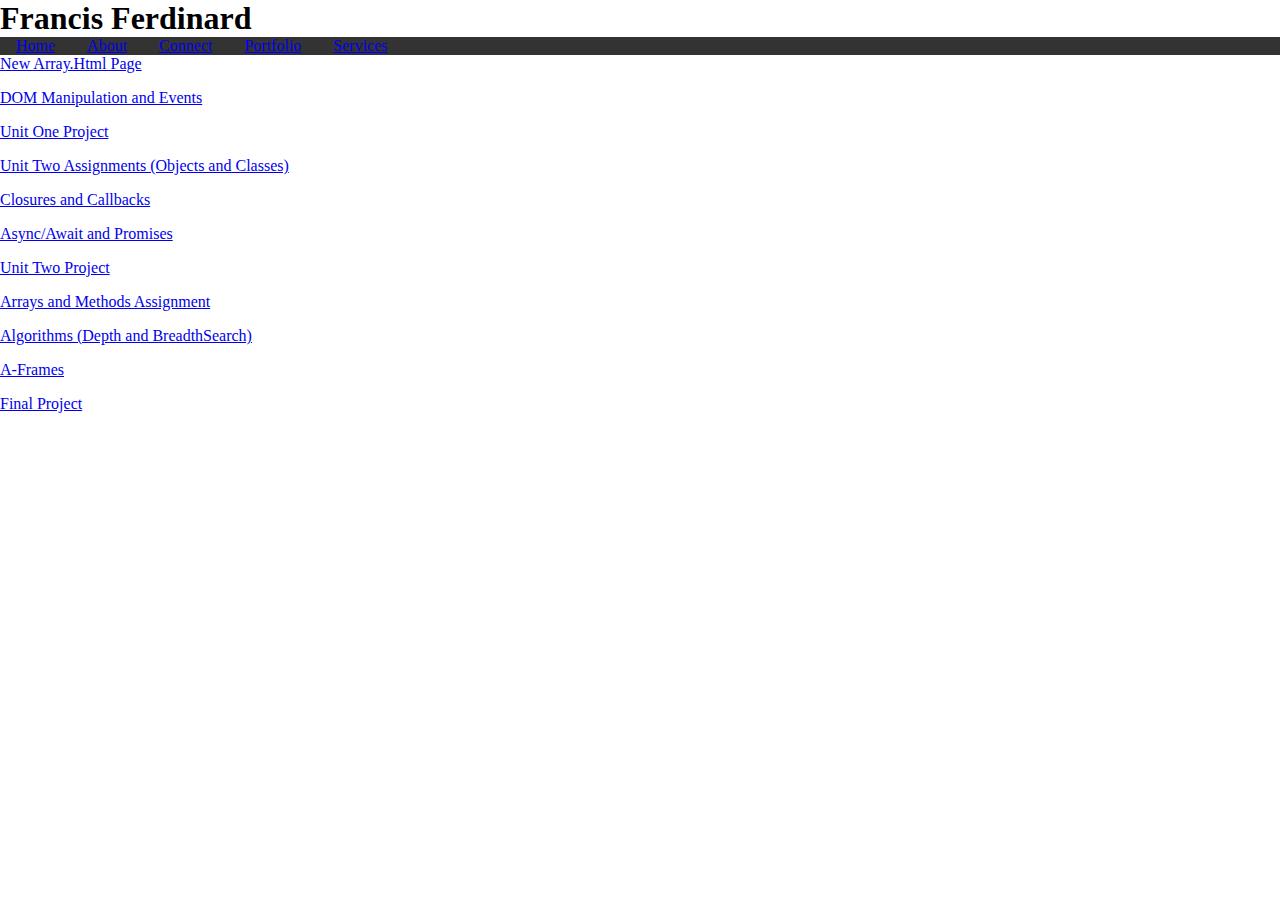
<file: index.html>
<!DOCTYPE html>
<html>
    <head>
        <meta charset="UTF-8">
        <meta name="Portfolio Page" content="My Portfolio Page">
        <meta name="keywords" content="HTML, CSS, JavaScript">
        <meta name="Francis Ferdinard" content="My stacked projects">
        <meta name="viewport" content="width=device-width, initial-scale=1.0">
        <link href="style.css" rel="stylesheet"/>
    </head>
    
    <body>
        <header>
            <h1>Francis Ferdinard</h1>
            <nav>
                <ul>
                    <li><a href="#">Home</a></li>
                    <li><a href="#">About</a></li>
                    <li><a href="#">Connect</a></li>
                    <li><a href="#">Portfolio</a></li>
                    <li><a href="#">Services</a></li>
                </ul>
            </nav>
        </header>
        
        <a href="arrays.html">New Array.Html Page </a>
        <p><a href="dom.html">DOM Manipulation and Events</a></p>
        <a href="unitproject.html">Unit One Project</a>
        <p><a href="Unit 2/objects.html">Unit Two Assignments (Objects and Classes)</a></p>
        <p><a href="Unit 2/colsures.html">Closures and Callbacks</a></p>
        <p><a href="Unit 2/async.html">Async/Await and Promises</a></p>
        <p><a href="Unit Project 2/unitTwo.html">Unit Two Project</a></p>
        <p><a href="Unit 3/arrayMethods.html">Arrays and Methods Assignment</a></p>
        <p><a href="Unit 3/Algorithms.html">Algorithms (Depth and BreadthSearch)</a></p>
        <p><a href="Unit 3/vr.html">A-Frames</a></p>
        <p><a href="Final Project/final.html">Final Project</a></p>
        
        <footer></footer>
        <script src="testing.js"></script>
    </body>
</html>
</file>
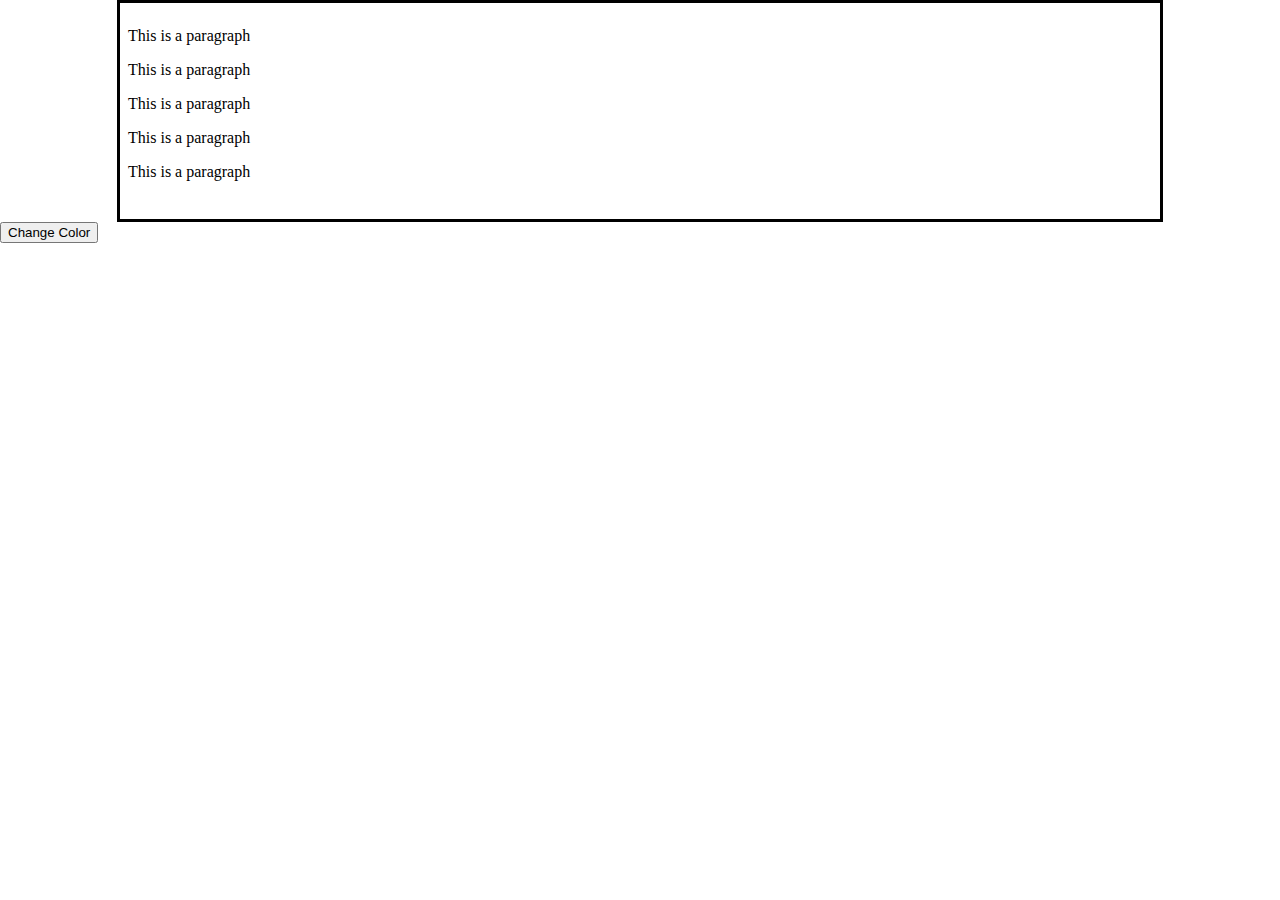
<file: dom.html>
<!DOCTYPE html>
<html>
    <head>
        <title>DOM Manipulation and Events</title>
        <link href="style.css" rel="stylesheet"/>
    </head>
    
    <body>
        <div class="container">

        </div>

        <button onclick="changeColor()">Change Color</button>
        <script src="testing.js"></script>
    </body>
</html>
</file>
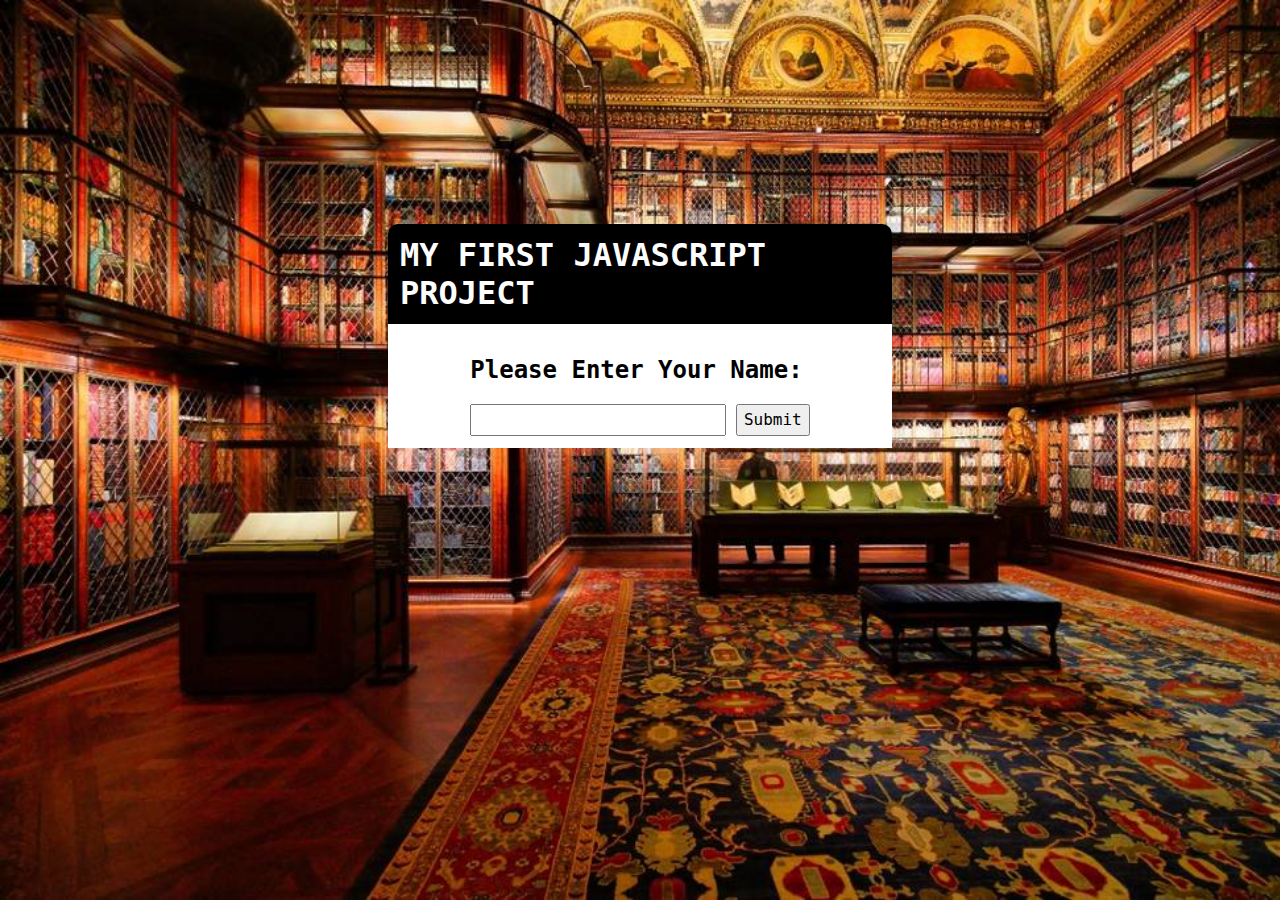
<file: unitproject.html>
<html>
    <head>
        <link href="unitone.css" rel="stylesheet" />
    </head>
    <body>
        <div class="container-div">
            <h1>MY FIRST JAVASCRIPT PROJECT</h1>
            <div class="quote-container">

                <div class="username-container">
                    <h2 id="usernameHeading">Please Enter Your Name:</h2>
                    <input type="text" id="username">
                    <button id="submitButton">Submit</button>
                </div>
                
                <div class="welcome-container">
                    <h2 id="welcomeHeading"><!--Hi Welcome to Quote Generator--></h2>

                    <button id="continueHere">Continue</button>
                </div>

                <!-- Quote Div Index Zero -->
                <div id="quoteDiv">
                    <p id="quote1" class="quote">"I do the very best I Know how -<br> The very best I Can; and I mean to keep doing<br>so until the end."</p>

                    <p id="person" class="name">ABRAHAM LINCOLN</p>

                    <div class="btn-container">
                        <button id="changeQuote">Change Quote</button>
                    </div>
                </div>

                <!-- Questions Container Div (This should be a loop) -->

                <div id="questionsContainer">
                    <p>Are you sure you want to change this quote?</p>
                    <div id="answersContainerOne">
                        <button class="yes">Yes! Continue</button>
                        <!-- <button class="responsebutton">Love It</button> -->
                        <button class="no" >No! Go Back</button>
                    </div>
                </div>


            </div>

        </div>
        <script src="unitone.js"></script>
    </body>
</html>
</file>
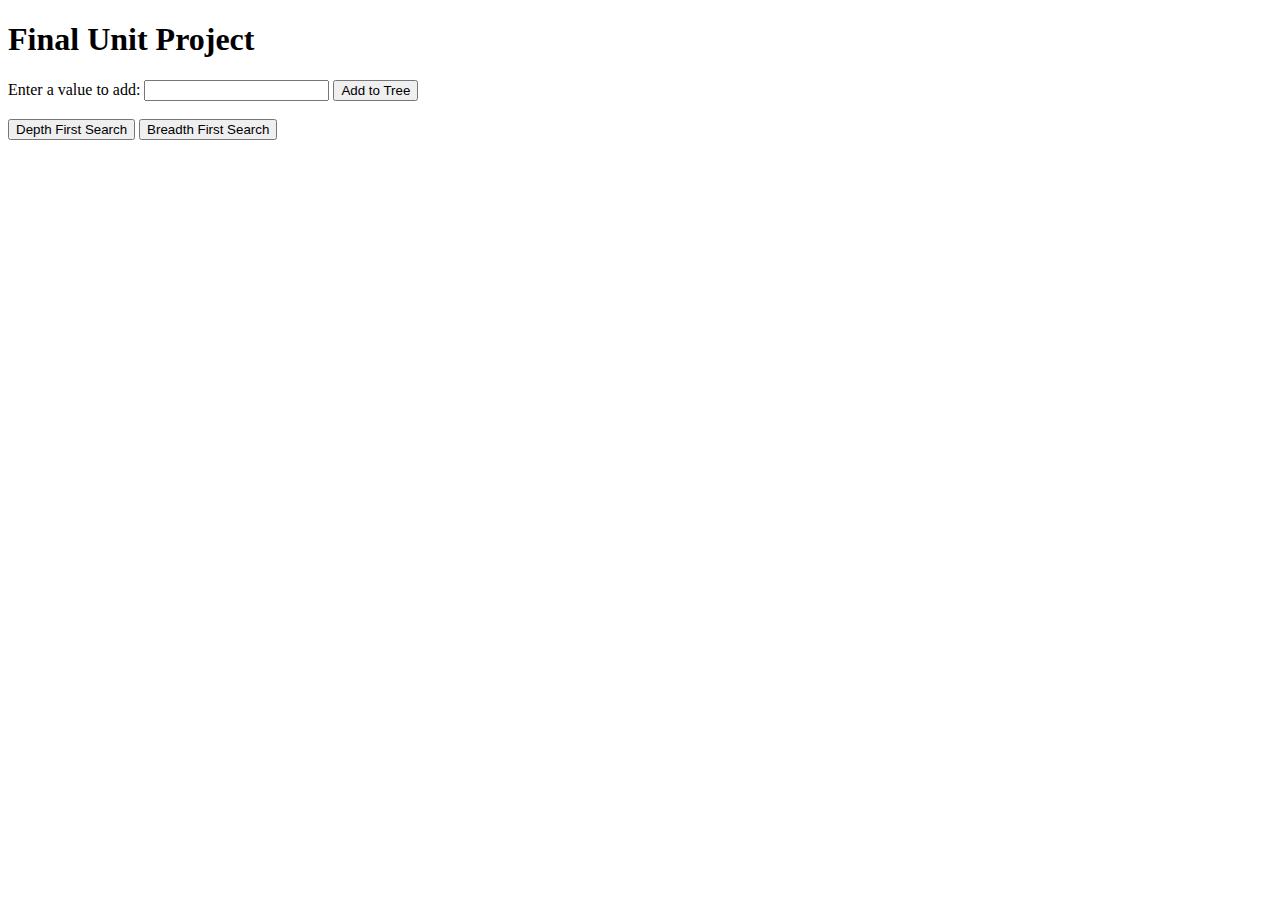
<file: Final Project/final.html>
<!DOCTYPE html>
<html lang="en">
<head>
    <meta charset="UTF-8">
    <meta name="viewport" content="width=device-width, initial-scale=1.0">
    <title>Final Project</title>
</head>
<body>
    <h1>Final Unit Project</h1>

    Enter a value to add: <input id="inputValue" type="text"/>
    <button onclick="addNode()">Add to Tree</button><br><br>

    <!-- Enter a value to remove: <input id="removeValue" type="text"/>
    <button onclick="removeNode()">Remove from Tree</button><br><br> -->

    <button onclick="depthFirstSearch()">Depth First Search</button>
    <button onclick="breadthFirstSearch()">Breadth First Search</button>
    <p id="depthoutput"></p>
    <p id="breadthoutput"></p>

    <script src="final.js"></script>
</body>
</html>
</file>
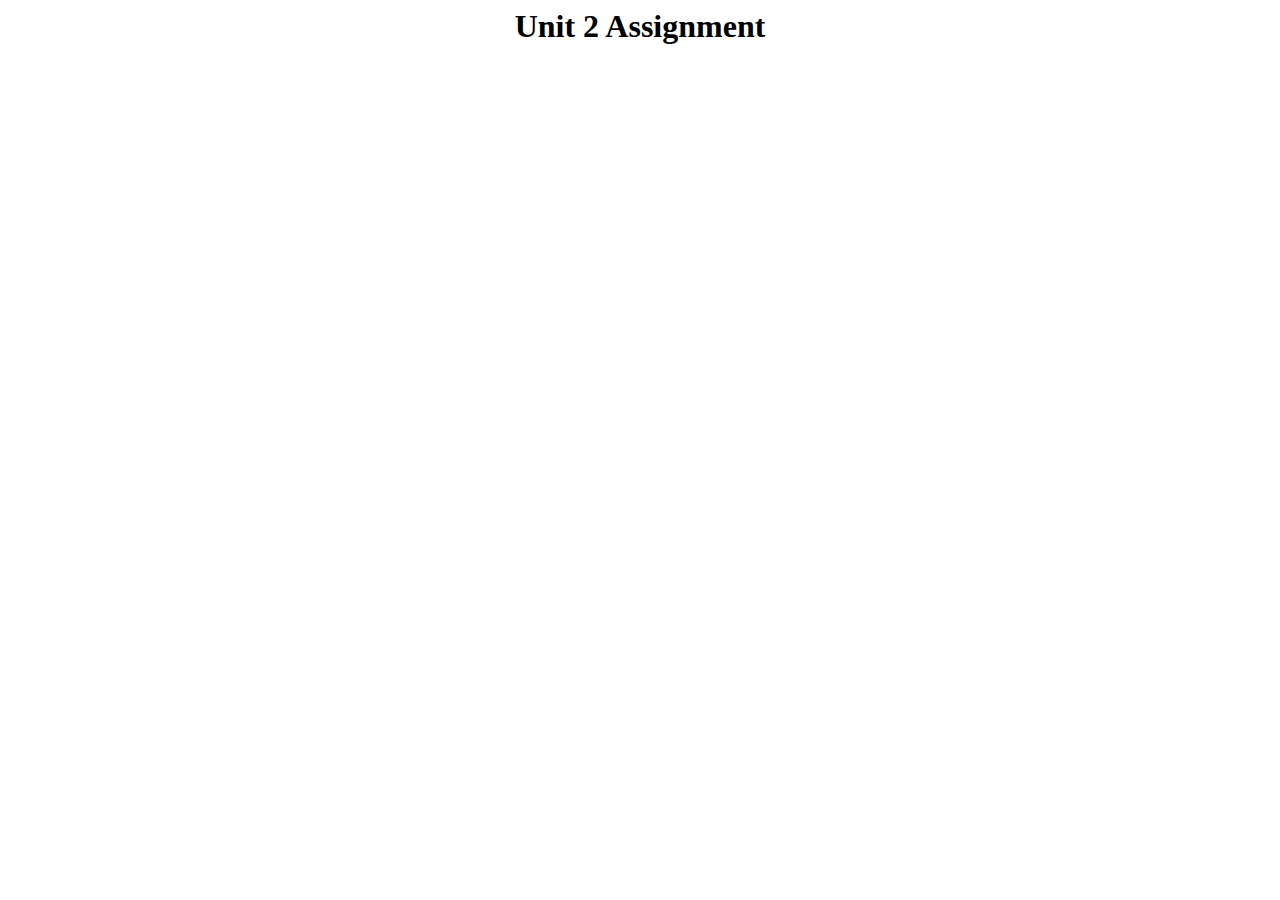
<file: Unit 2/objects.html>
<html>
    <head>
        <title>Unit 2 Practice | Projects</title>
        <meta charset="UTF-8">
        <meta name="description" content="Practice and Projects">
        <meta name="keywords" content="HTML, CSS, JavaScript">
        <meta name="author" content="Francis Ferdinard">
        <meta name="viewport" content="width=device-width, initial-scale=1.0">
        <script src="lib_objects.js"></script>
        <script src="objects.js"></script>
    </head>
    <body>
        <h1 style="text-align: center;">Unit 2 Assignment</h1>
        <h2></h2>
    </body>
</html>
</file>
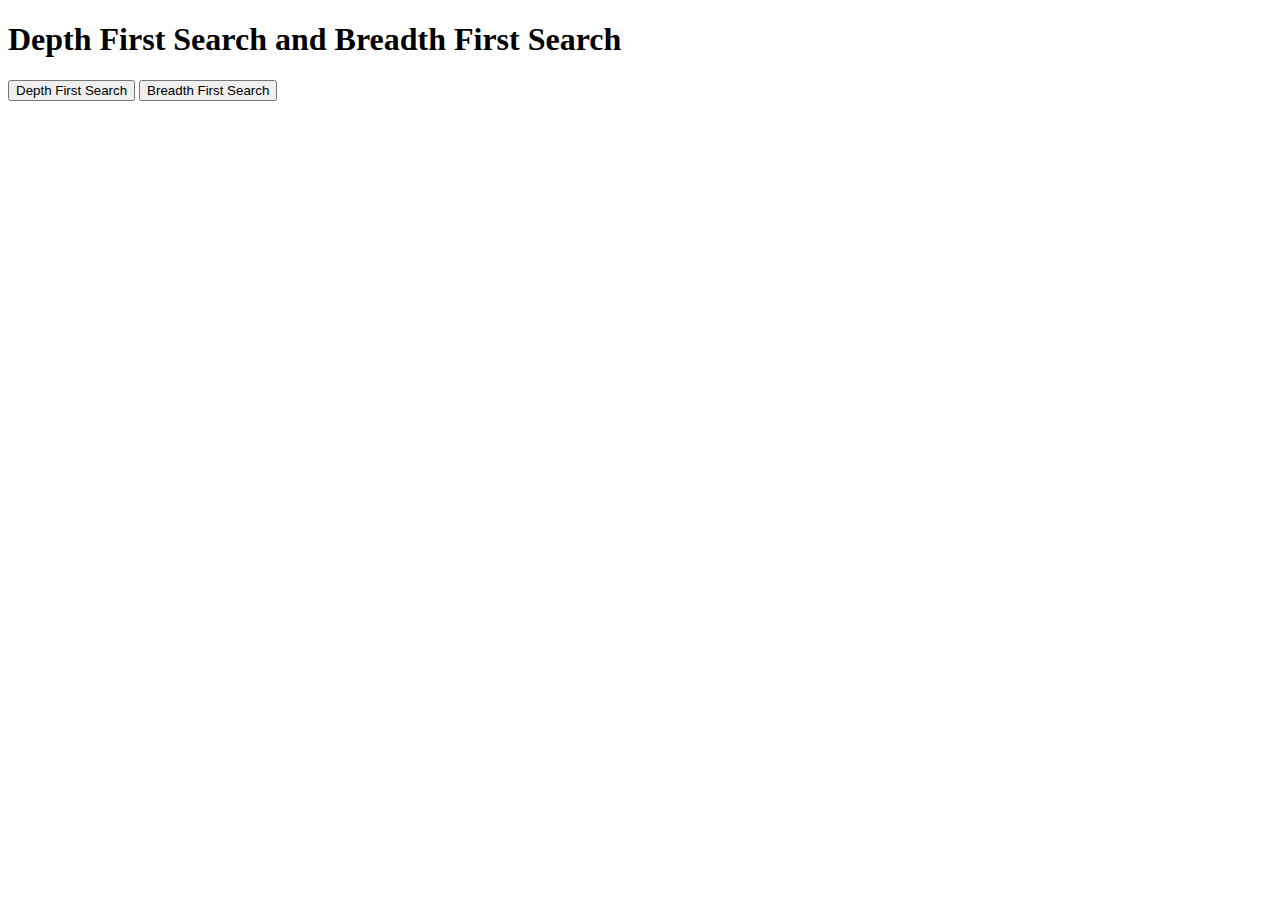
<file: Unit 3/Algorithms.html>
<!DOCTYPE html>
<html lang="en">
<head>
    <meta charset="UTF-8">
    <meta name="viewport" content="width=device-width, initial-scale=1.0">
    <title>Algorithms</title>
</head>
<body>
    <h1>Depth First Search and Breadth First Search</h1>
    <button onclick="depthFirstSearch()">Depth First Search</button>
    <button onclick="breadthFirstSearch()">Breadth First Search</button>
    <p id="depthoutput"></p>
    <p id="breadthoutput"></p>

    <script src="algorithms.js"></script>
</body>
</html>
</file>
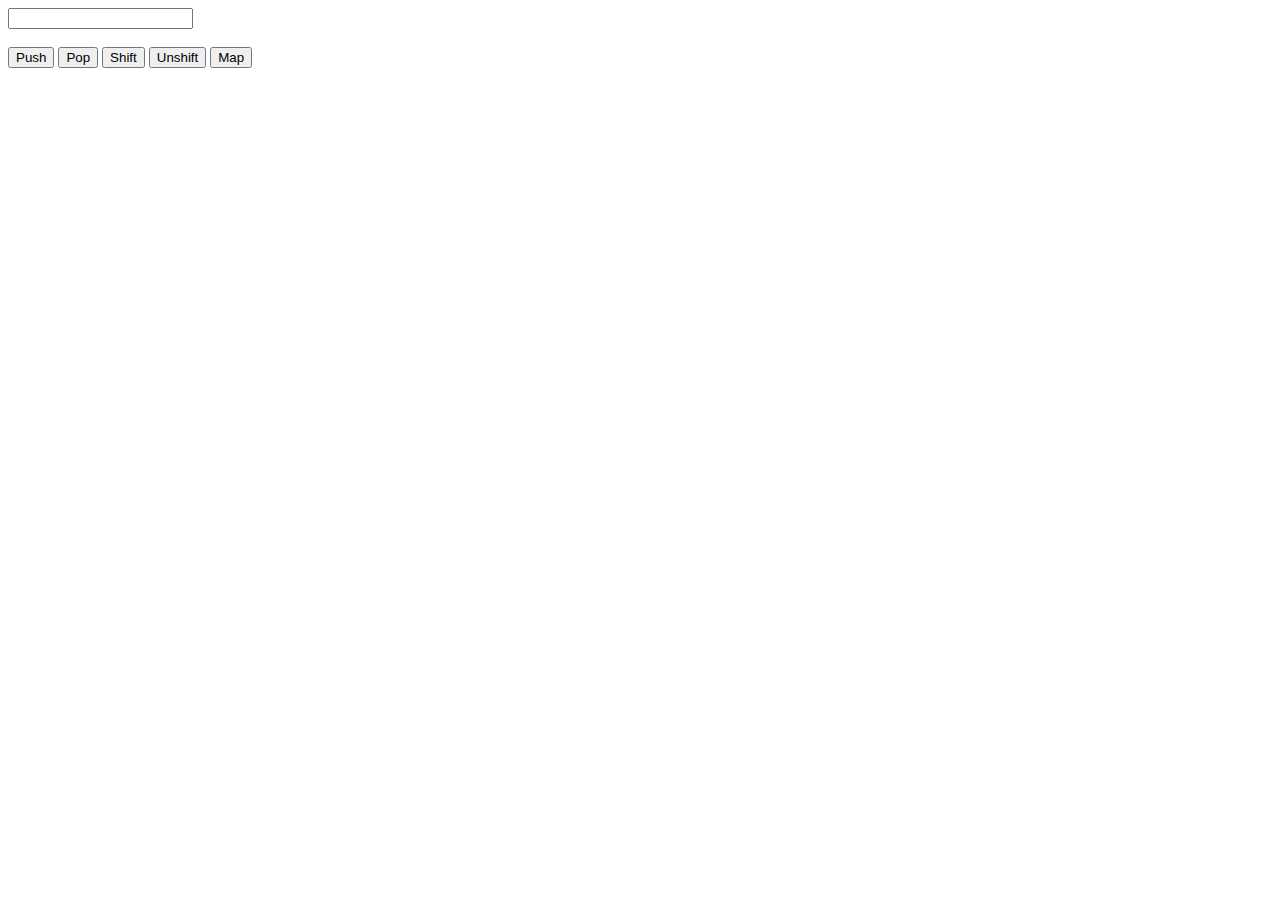
<file: Unit 3/arrayMethods.html>
<!DOCTYPE html>
<html lang="en">
<head>
    <meta charset="UTF-8">
    <meta name="viewport" content="width=device-width, initial-scale=1.0">
    <title>Unit 3 - Data Structures and Algorithms</title>
    <script src="arrayMethods.js" defer></script>
</head>
<body>
    <input type="text" id="input"> <br><br>
    <button onclick="pushArray()">Push</button>
    <button onclick="popArray()">Pop</button>
    <button onclick="shiftArray()">Shift</button>
    <button onclick="unshiftArray()">Unshift</button>
    <button onclick="arrayMap()">Map</button>
    <p id="output"></p>
</body>
</html>
</file>
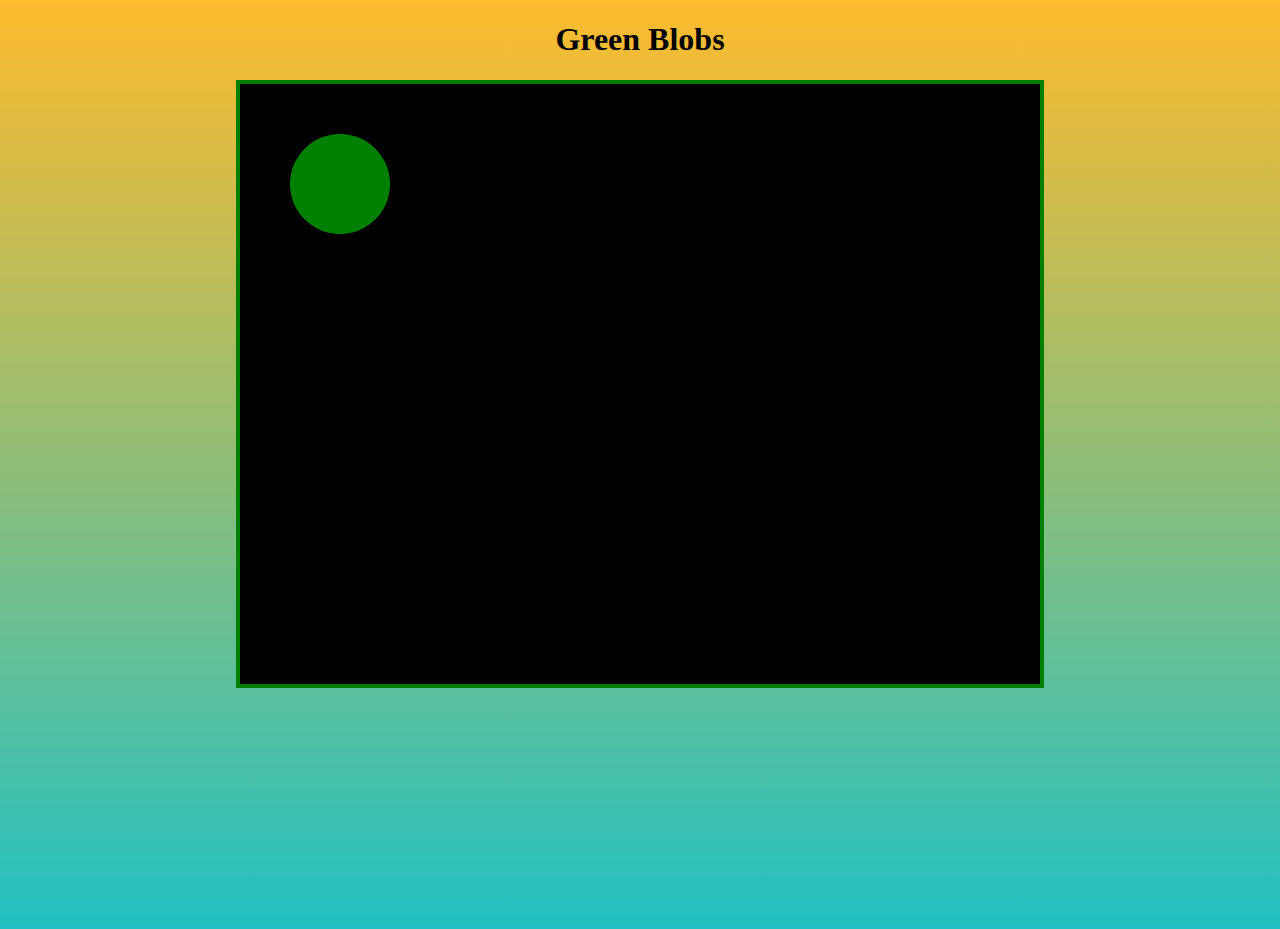
<file: Unit Project 2/unitTwo.html>
<!DOCTYPE html>
<html lang="en">
  <head>
    <meta charset="UTF-8" />
    <meta name="viewport" content="width=device-width, initial-scale=1.0" />
    <title>Green Blob</title>
    <link href="unitTwo.css" rel="stylesheet" />
  </head>
  <body>
    <h1>Green Blobs</h1>
    <canvas id="gameArea" width="800" height="600"></canvas>
    <script src="MovingDirection.js"></script>
  </body>
</html>
</file>
<file: style.css>
body {
    margin: 0;
    padding: 0;
}

h1 {
    margin: 0;
}

li {
    text-decoration: none;
    list-style-type: none;
    float: left;
}

ul li a {
    padding: 1rem;
}

ul {
    list-style-type: none;
    margin: 0;
    padding: 0;
    overflow: hidden;
    background-color: #333;
  }

div {
    width: 80%;
    height: 200px;
    border-color: black;
    border-style: solid;
    overflow: hidden;
    margin: auto;
    padding: .5rem;
}
</file>
<file: unitone.css>
* {
    font-family: monospace, monaco;
}

body {
    margin: 0;
    background-size: cover;
    background-image: url(images/background.jpg);
}

h1 {
    background-color: black;
    color: white;
    padding: 12px;
    width: 30rem;
    border-top-left-radius: 10px;
    border-top-right-radius: 10px;
    margin: auto;
}

.quote-container {
    background-color: white;
    width: 30rem;
    margin: auto;
    padding: 12px;
}

.container-div {
    margin-top: 14rem;
}

.btn-container {
    width: fit-content;
    margin: auto;
}

.name {
    font-size: 1.5rem;
    color: green;
    text-align: center;
}

/* =============== Change Quote Button =============== */

#changeQuote {
    background-color: white;
    border-radius: 10px;
    color: black;
    border: 2px solid #04AA6D; 
    padding: 1rem;
    font-size: 1rem;
    text-align: center;
    display: block;
}

#changeQuote:hover {
    background-color: blue;
    color: white;
    cursor: pointer;
}

/* =================================================== */


/* Questions Container below */

/* this questionsContainer div has a  display none */

#questionsContainer {
    margin: auto;
    width: fit-content;
    display: none;
}

/* =========== Quote Div Starts ========== */

#quoteDiv {
    display: none;
}

/*  =========== Quote Div Ends =========== */


#quoteDiv1 {
    display: none;
}

#answersContainerOne {
    margin: auto;
    width: fit-content;
    margin-bottom: 8px;
}
/* ========================== yes btn */
.yes {
    padding: .5em;
}

/* =========================== no btn  */
.no {
    padding: .5em;
}

.quote {
    text-align: center;
}

#username {
    width: 16rem;
    height: 2rem;
    font-size: 16px;
}

#submitButton {
    height: 2rem;
    font-size: 16px;
}

.username-container {
    margin: auto;
    width: fit-content;
}

/* ============ welcome container ============= */

.welcome-container {
    margin: auto;
    width: fit-content;
    display: none;
}

/* ================= continue here button ================ */

#continueHere {
    background-color: white;
    border-radius: 10px;
    color: black;
    border: 2px solid #04AA6D; 
    padding: 1rem;
    font-size: 1rem;
    text-align: center;
}

#continueHere:hover {
    background-color: blue;
    color: white;
    cursor: pointer;
}
</file>
<file: Unit Project 2/unitTwo.css>
#gameArea {
  border: 4px solid green;
}

body {
  height: 100vh;
  background: linear-gradient(
    0deg,
    rgba(34, 193, 195, 1) 0%,
    rgba(253, 187, 45, 1) 100%
  );
  text-align: center;
  overflow: hidden; /*Hide scrollbars*/
}

h1 {
  font-family: Comic Sans MS;
}
</file>
